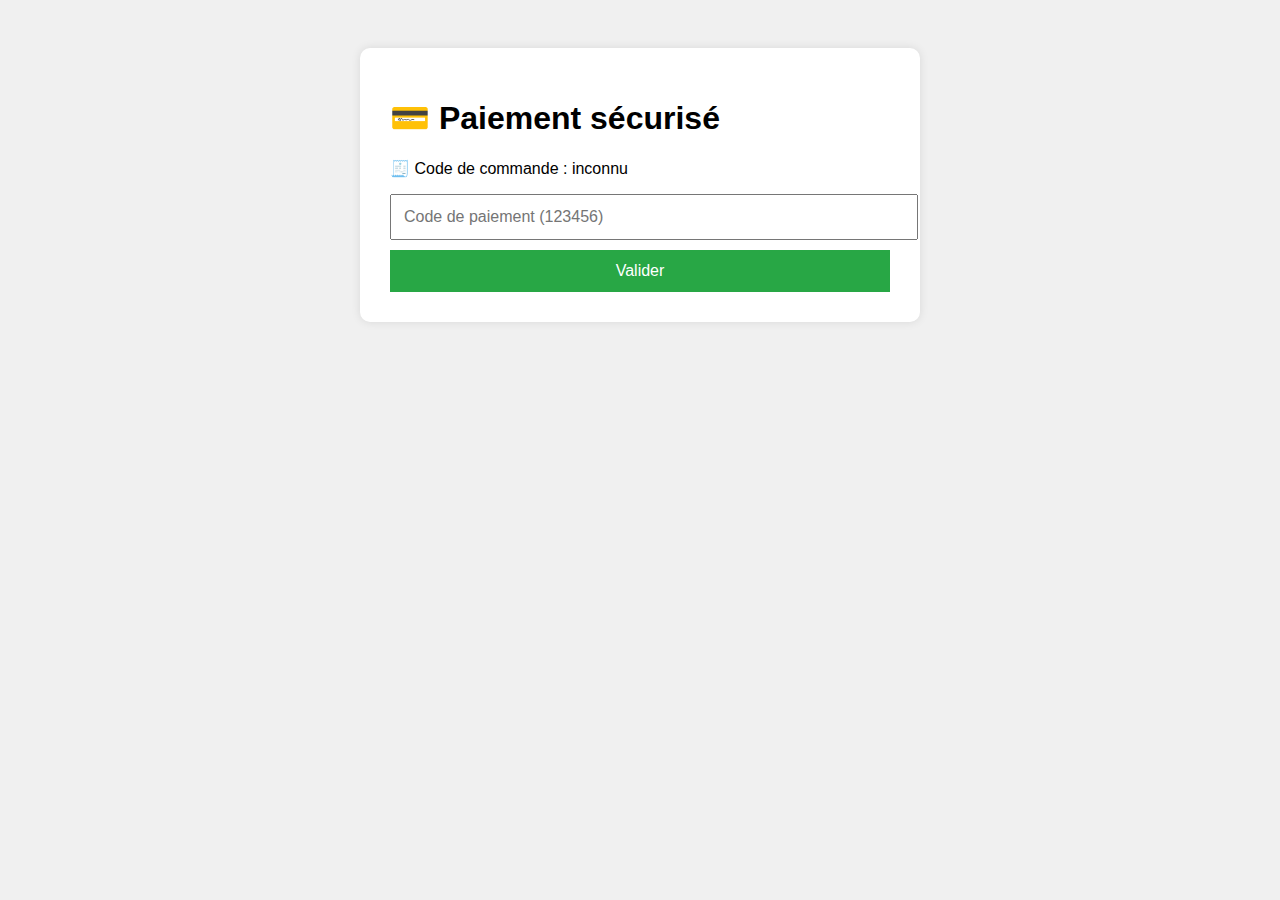
<file: index.html>
<!DOCTYPE html>
<html lang="fr">
<head>
  <meta charset="UTF-8" />
  <meta name="viewport" content="width=device-width, initial-scale=1.0" />
  <title>Paiement sécurisé</title>
  <link rel="stylesheet" href="style.css" />
</head>
<body>
  <div class="container">
    <h1>💳 Paiement sécurisé</h1>
    <div id="commande-box">
      <p>🧾 Code de commande : <span id="code-commande">inconnu</span></p>
    </div>

    <form id="paiement-form">
      <input type="text" id="code" placeholder="Code de paiement (123456)" required />
      <button type="submit">Valider</button>
    </form>

    <div id="confirmation" style="display: none">
      <p class="valide">✅ Paiement validé ! 🎫</p>
      <a id="download-link" href="#" target="_blank">📎 Télécharger ton ticket</a>
    </div>
  </div>

  <script>
    const urlParams = new URLSearchParams(window.location.search);
    const codeCommande = urlParams.get("code") || "inconnu";
    document.getElementById("code-commande").textContent = codeCommande;

    const form = document.getElementById("paiement-form");
    const confirmation = document.getElementById("confirmation");
    const lienTicket = document.getElementById("download-link");

    form.addEventListener("submit", async (e) => {
      e.preventDefault();
      const code = document.getElementById("code").value;

      const res = await fetch("/api/payer", {
        method: "POST",
        headers: { "Content-Type": "application/json" },
        body: JSON.stringify({ code }),
      });

      const data = await res.json();
      if (data.valide && data.ticket_pdf) {
        confirmation.style.display = "block";
        lienTicket.href = data.ticket_pdf;
      } else {
        alert("Code invalide ou paiement non reconnu.");
      }
    });
  </script>
</body>
</html>
</file>
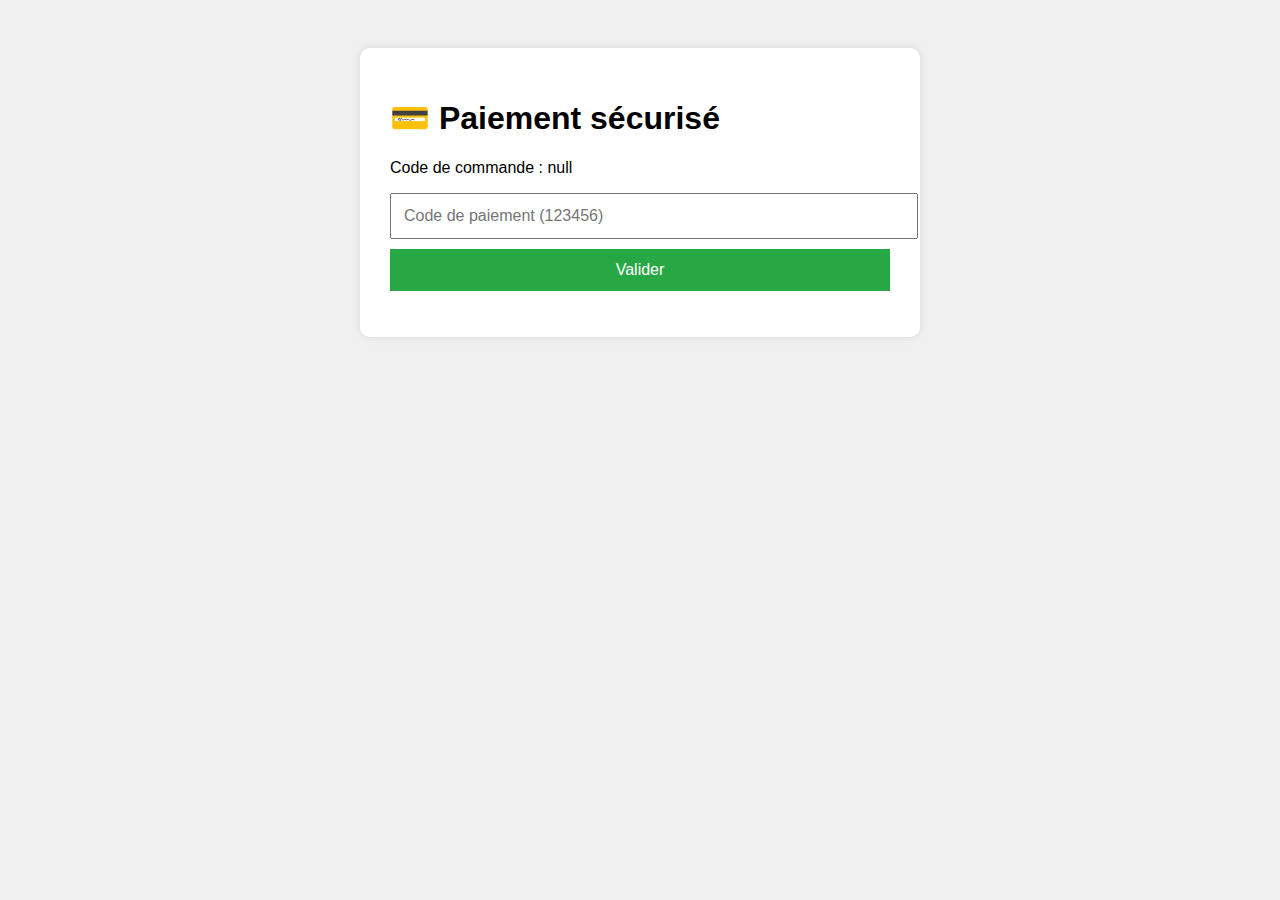
<file: payer.html>
<!DOCTYPE html>
<html>
<head>
  <meta charset="UTF-8" />
  <title>Paiement sécurisé</title>
  <link rel="stylesheet" href="style.css" />
</head>
<body>
  <div class="container">
    <h1>💳 Paiement sécurisé</h1>
    <p id="codeDisplay"></p>
    <form id="form">
      <input type="text" id="code_secret" placeholder="Code de paiement (123456)" required />
      <button type="submit">Valider</button>
    </form>
    <p id="msg"></p>
  </div>
  <script>
    const urlParams = new URLSearchParams(window.location.search);
    const code = urlParams.get("code");
    document.getElementById("codeDisplay").innerText = "Code de commande : " + code;

    form.onsubmit = async function(e) {
      e.preventDefault();
      const res = await fetch("/api/payer", {
        method: "POST",
        headers: { "Content-Type": "application/json" },
        body: JSON.stringify({
          code: code,
          code_secret: document.getElementById("code_secret").value
        })
      });
      const data = await res.json();
      msg.innerText = data.message;
    };
  </script>
</body>
</html>
</file>
<file: style.css>
body {
  font-family: Arial;
  background: #f0f0f0;
  padding: 40px;
}
.container {
  background: white;
  padding: 30px;
  max-width: 500px;
  margin: auto;
  border-radius: 10px;
  box-shadow: 0 0 10px rgba(0,0,0,0.1);
}
input, button {
  display: block;
  width: 100%;
  padding: 12px;
  margin-top: 10px;
  font-size: 16px;
}
button {
  background: #28a745;
  color: white;
  border: none;
}
button:hover {
  background: #218838;
}
</file>
